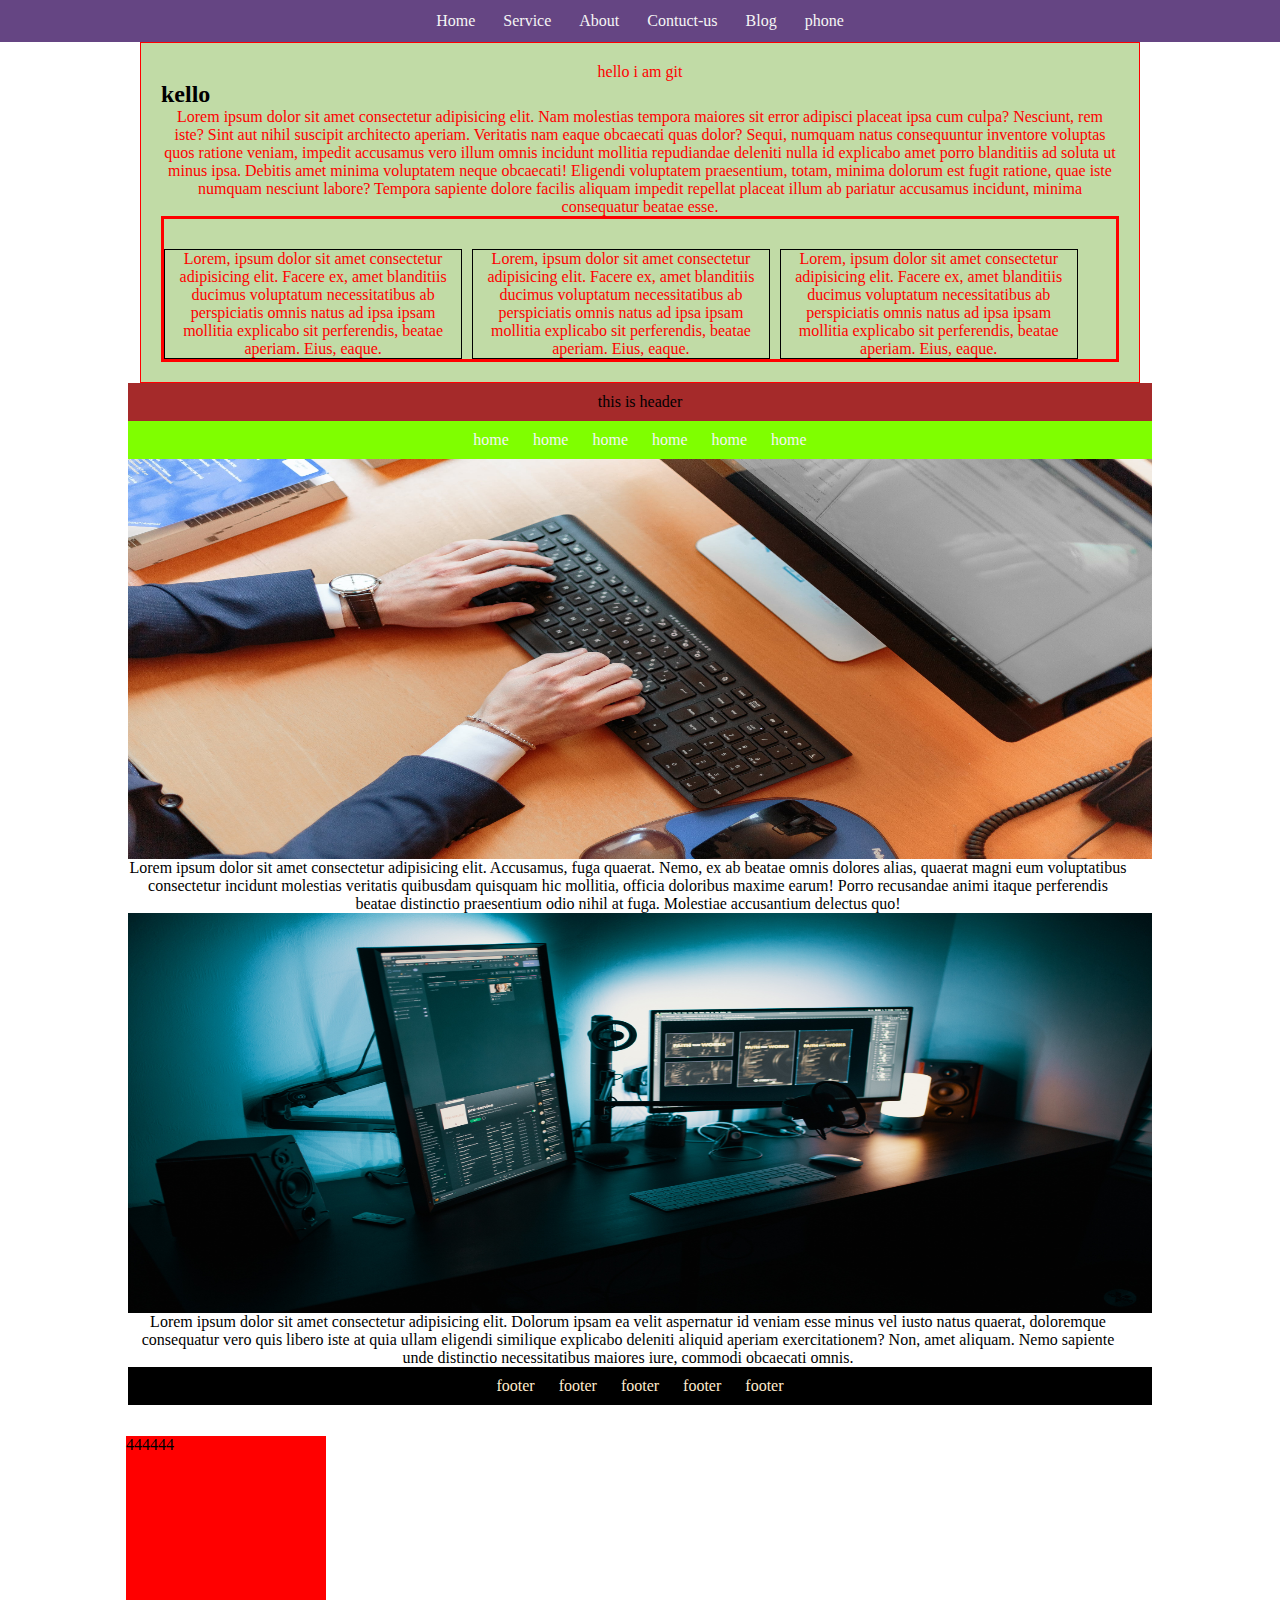
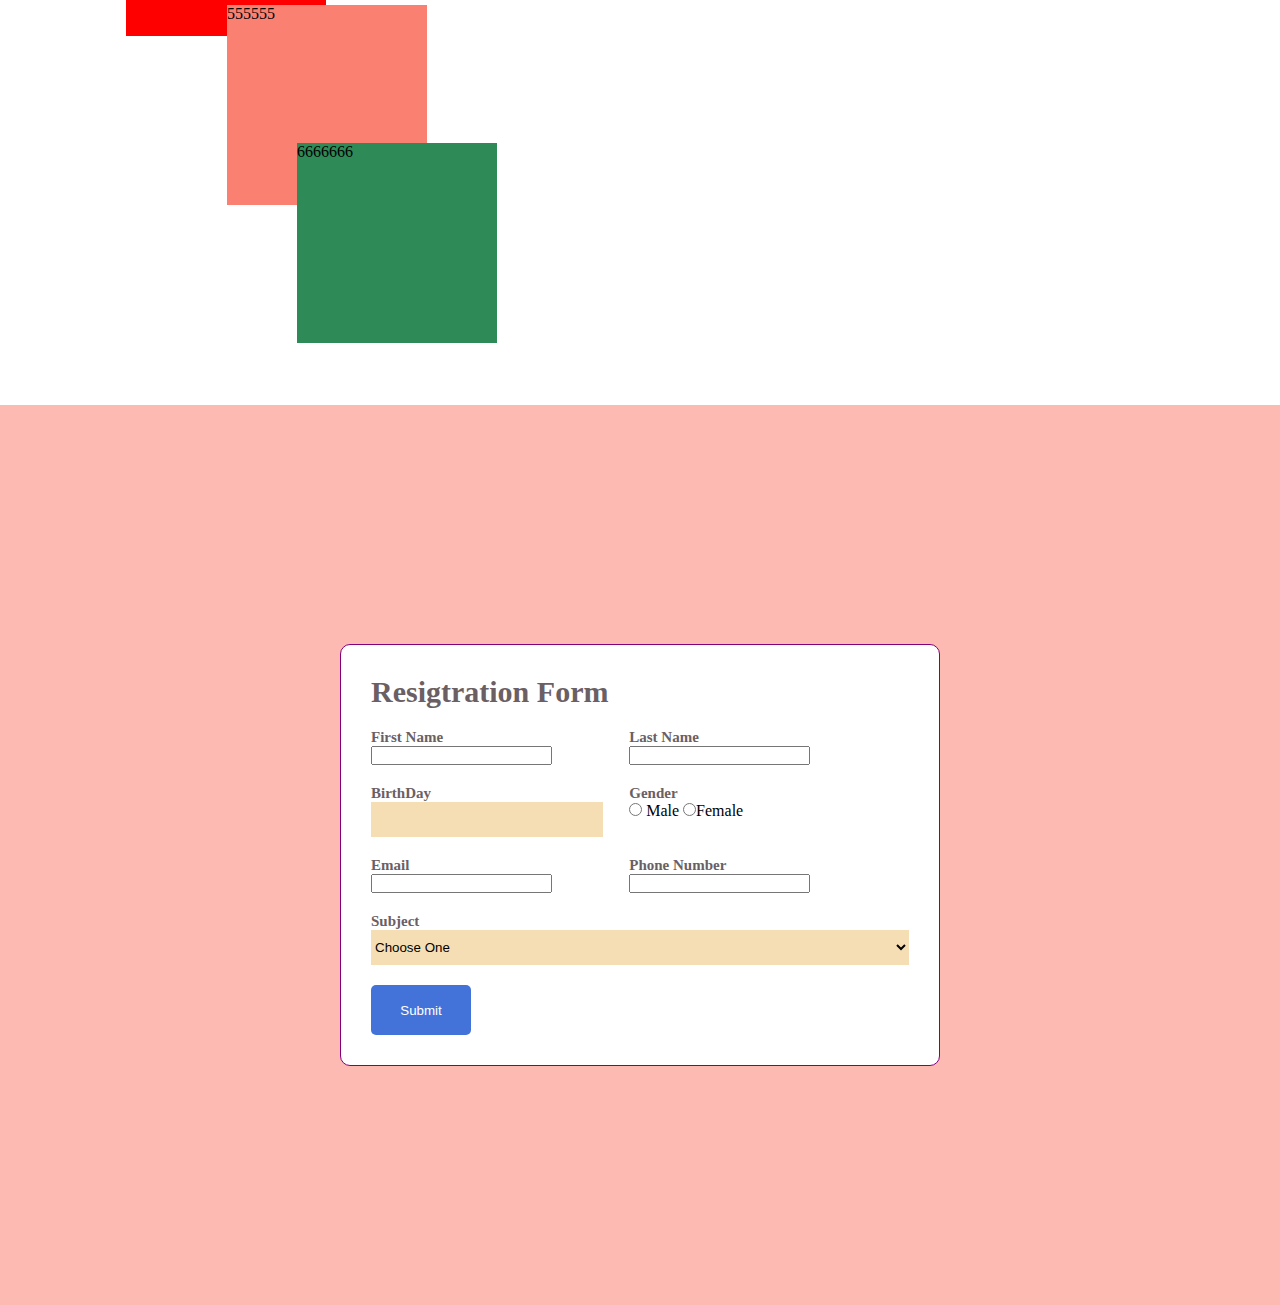
<file: index.html>
<!DOCTYPE html>
<html lang="en">
<head>
    <meta charset="UTF-8">
    <meta http-equiv="X-UA-Compatible" content="IE=edge">
    <meta name="viewport" content="width=device-width, initial-scale=1.0">
    <title>Document</title>
    <link rel="stylesheet" href="style.css">
</head>
<body>
    <!-- manu section -->     
    <div class="manu">
        <ul>
            <li><a href="#">Home</a></li>
            <li><a href="#">Service</a></li>
            <li><a href="#">About</a></li>
            <li><a href="#">Contuct-us</a></li>
            <li><a href="#">Blog</a></li>
            <li><a href="#">phone</a></li>
        </ul>
    </div>
                
    <div class="div1">
            <p>hello i am git</p>
            <div class="hello"></div>
            <h2>kello</h2>
            <p>Lorem ipsum dolor sit amet consectetur adipisicing elit. Nam molestias tempora maiores sit error adipisci placeat ipsa cum culpa? Nesciunt, rem iste? Sint aut nihil suscipit architecto aperiam. Veritatis nam eaque obcaecati quas dolor? Sequi, numquam natus consequuntur inventore voluptas quos ratione veniam, impedit accusamus vero illum omnis incidunt mollitia repudiandae deleniti nulla id explicabo amet porro blanditiis ad soluta ut minus ipsa. Debitis amet minima voluptatem neque obcaecati! Eligendi voluptatem praesentium, totam, minima dolorum est fugit ratione, quae iste numquam nesciunt labore? Tempora sapiente dolore facilis aliquam impedit repellat placeat illum ab pariatur accusamus incidunt, minima consequatur beatae esse.

            </p>
       <div class="colums">
            <div class="div3">
                <p>Lorem, ipsum dolor sit amet consectetur adipisicing elit. Facere ex, amet blanditiis ducimus voluptatum necessitatibus ab perspiciatis omnis natus ad ipsa ipsam mollitia explicabo sit perferendis, beatae aperiam. Eius, eaque.</p>
            </div>
            <div class="div3">
                <p>Lorem, ipsum dolor sit amet consectetur adipisicing elit. Facere ex, amet blanditiis ducimus voluptatum necessitatibus ab perspiciatis omnis natus ad ipsa ipsam mollitia explicabo sit perferendis, beatae aperiam. Eius, eaque.</p>
            </div>
            <div class="div3">
                <p>Lorem, ipsum dolor sit amet consectetur adipisicing elit. Facere ex, amet blanditiis ducimus voluptatum necessitatibus ab perspiciatis omnis natus ad ipsa ipsam mollitia explicabo sit perferendis, beatae aperiam. Eius, eaque.</p>
            </div>
       </div>
    </div>
    
   

    <div class="main2nd">
        <div class="header">
            this is header
        </div>
            <div class="header-manu">
                <ul>
                    <li><a href="#"> home</a></li>
                    <li><a href="#"> home</a></li>
                    <li><a href="#"> home</a></li>
                    <li><a href="#"> home</a></li>
                    <li><a href="#"> home</a></li>
                    <li><a href="#"> home</a></li>
                </ul>
            </div>

            <div class="img-sectiom">
                <a href="#"><img src="img/computer.jpeg" alt=""> </a>
            </div>

            <div class="content">
                <p>
                    Lorem ipsum dolor sit amet consectetur adipisicing elit. Accusamus, fuga quaerat. Nemo, ex ab beatae omnis dolores alias, quaerat magni eum voluptatibus consectetur incidunt molestias veritatis quibusdam quisquam hic mollitia, officia doloribus maxime earum! Porro recusandae animi itaque perferendis beatae distinctio praesentium odio nihil at fuga. Molestiae accusantium delectus quo!
                </p>
            </div>
            <div class="img2">
                <a href="#"><img src="img/programing.jpg" alt=""></a>
            </div>

            <div class="content">
                <p>
                    Lorem ipsum dolor sit amet consectetur adipisicing elit. Dolorum ipsam ea velit aspernatur id veniam esse minus vel iusto natus quaerat, doloremque consequatur vero quis libero iste at quia ullam eligendi similique explicabo deleniti aliquid aperiam exercitationem? Non, amet aliquam. Nemo sapiente unde distinctio necessitatibus maiores iure, commodi obcaecati omnis.
                </p>
            </div>
               
            <div class="footer-manu">
                <ul>
                    <li><a href="#">footer</a></li>
                    <li><a href="#">footer</a></li>
                    <li><a href="#">footer</a></li>
                    <li><a href="#">footer</a></li>
                    <li><a href="#">footer</a></li>
                </ul>
            </div>
    </div>

   <div class="parenDiv">
            <div class="div4">444444</div>
            <div class="div5">555555</div>
            <div class="div6">6666666</div>
   </div>

            <!-- form section -->
           
<div class="forom">
    <form class="contact-form" > 
        <h3>Resigtration Form</h3>
        <div class="input-group-wraper">
            <div class="input-group">
                <label for="fname">First Name</label>
                <input type="text" id="fname">
            </div>
            <div class="input-group">
                <label for="lname">Last Name</label>
                <input type="text" id="lname">  
            </div>
        </div>
        <div class="input-group-wraper">
            <div class="input-group">
                <label for="bdate">BirthDay</label>
                <input type="tex" id="bdate">
            </div>
            <div class="input-group">
                <label for="gender" >Gender</label>
                <input type="radio" id="gender" name="gender" value="male"> Male
                <input type="radio" id="gender" name="gender" value="female">Female
            </div> 
        </div>
        <div class="input-group-wraper">
            <div class="input-group">
                <label for="email"> Email</label>
                <input type="email" id="email">
            </div>

            <div class="input-group">
                <label for="number">Phone Number</label>
                <input type="text" id="number">
            </div>
        </div>
        <div class="subject-wrapper">
            <label for="subject">Subject</label>
            <select name="subject" id="subject">
                <option value="" disabled selected>Choose One</option>
                <option value="bangla">Bangla</option>
                <option value="english">English</option>
                <option value="math">Math</option>
            </select>
        </div>

        <button class="btn"> Submit</button>
    </form>

</div>            

                    <!-- salim rana -->


</body>
</html>
</file>
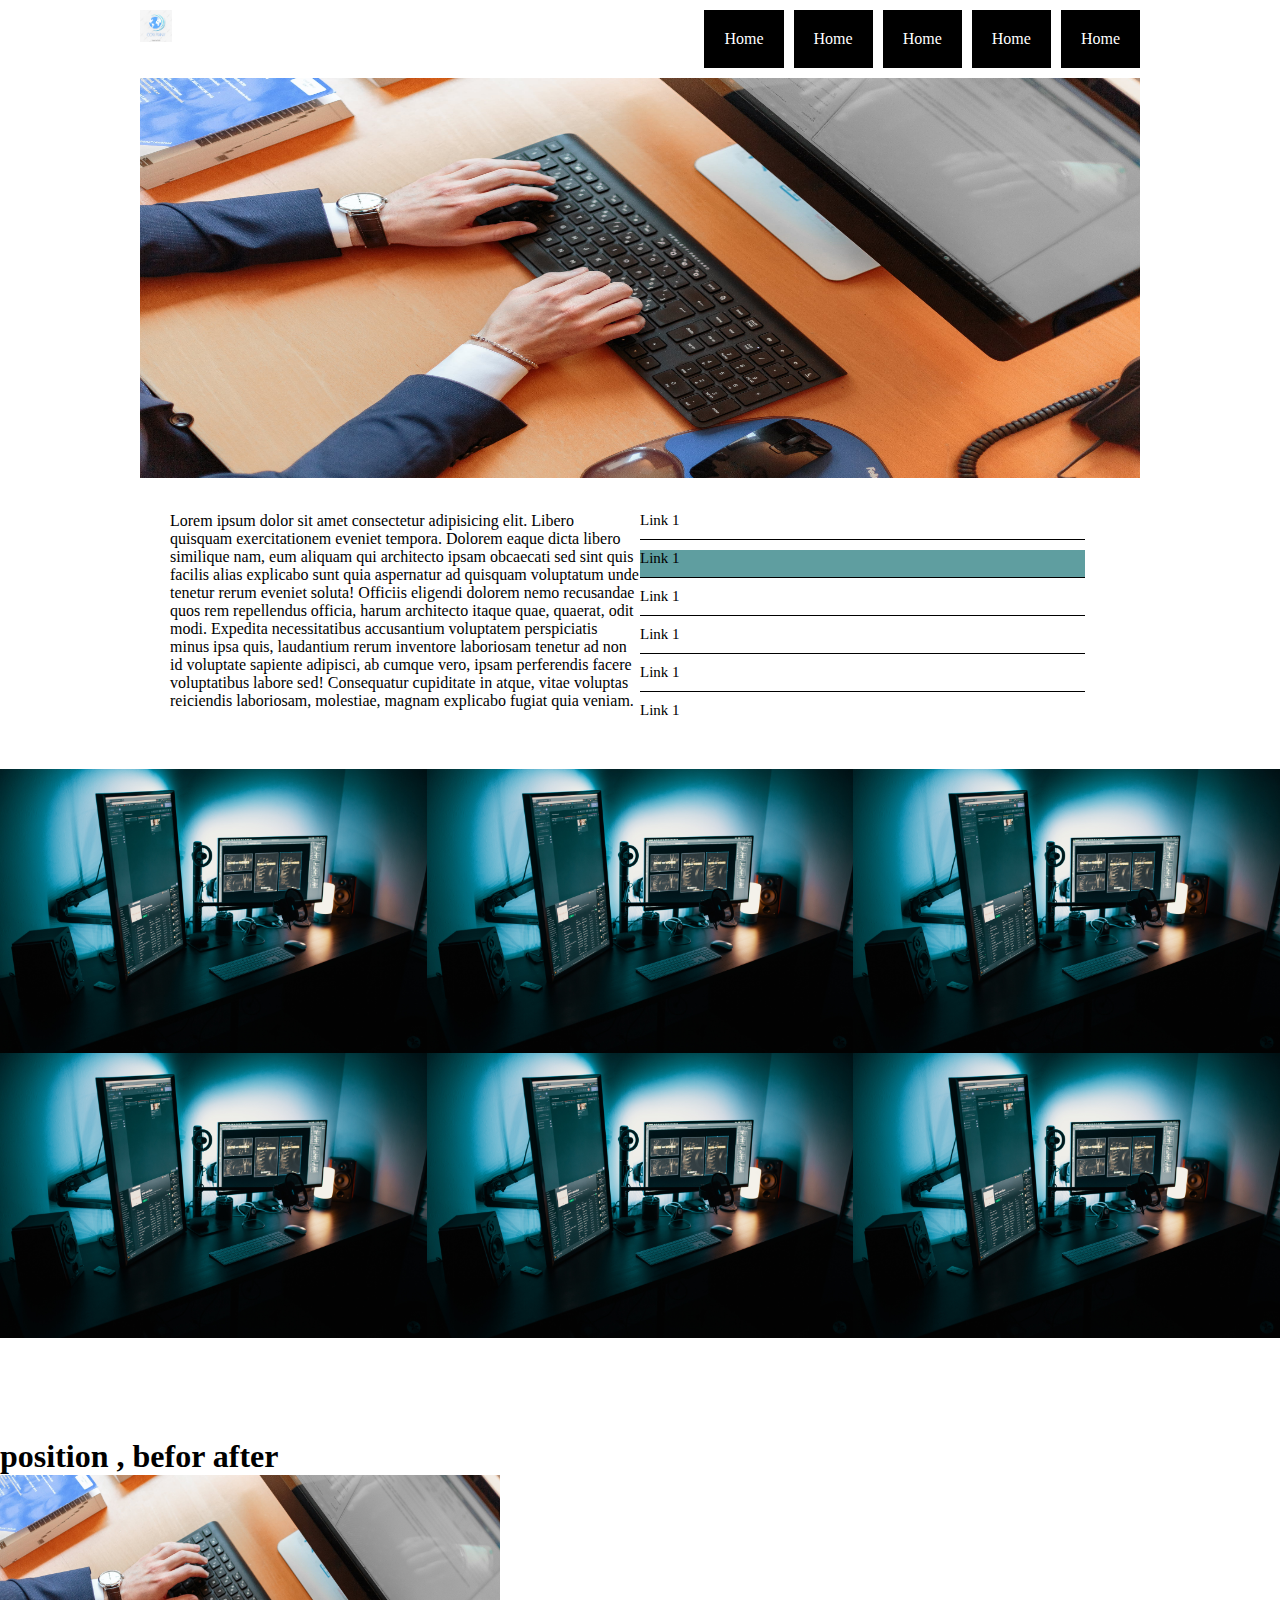
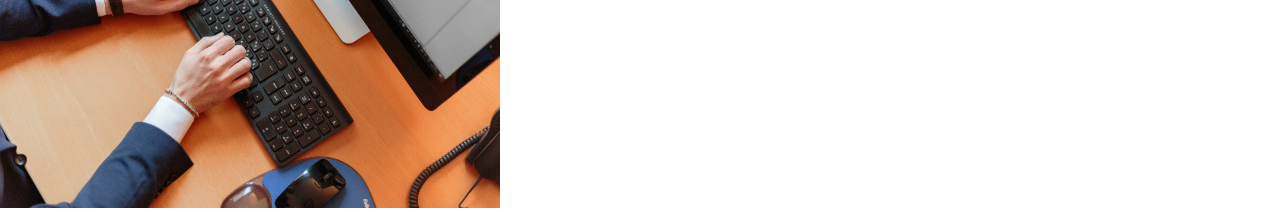
<file: salim.rana/primary-ptactic/index.html>
<!DOCTYPE html>
<html lang="en">
<head>
    <meta charset="UTF-8">
    <meta http-equiv="X-UA-Compatible" content="IE=edge">
    <meta name="viewport" content="width=device-width, initial-scale=1.0">
    <title>Document</title>
    <link rel="stylesheet" href="style.css">
</head>
<body>
    <header>
        <div class="header">
            <div class="header-area">
                <div class="container fix">
                    <div class="logo">
                        <a href="index.html"><img src="salim-img/logo.jpg" alt=""></a>
                    </div>
                        <div class="manu">
                            <ul>
                                <li><a href="">Home</a></li>
                                <li><a href="">Home</a></li>
                                <li><a href="">Home</a></li>
                                <li><a href="">Home</a></li>
                                <li><a href="">Home</a></li>
                            </ul>
                        </div>
                </div>
            </div>
        </div>
    </header>
   

    <div class="slider-area">
        <div class="container">
            <img src="salim-img/computer.jpeg" alt="">
        </div>
    </div>

    <div class="container ffix text-ariea">
        <div class="text">
            <p>Lorem ipsum dolor sit amet consectetur adipisicing elit. Libero quisquam exercitationem eveniet tempora. Dolorem eaque dicta libero similique nam, eum aliquam qui architecto ipsam obcaecati sed sint quis facilis alias explicabo sunt quia aspernatur ad quisquam voluptatum unde tenetur rerum eveniet soluta! Officiis eligendi dolorem nemo recusandae quos rem repellendus officia, harum architecto itaque quae, quaerat, odit modi. Expedita necessitatibus accusantium voluptatem perspiciatis minus ipsa quis, laudantium rerum inventore laboriosam tenetur ad non id voluptate sapiente adipisci, ab cumque vero, ipsam perferendis facere voluptatibus labore sed! Consequatur cupiditate in atque, vitae voluptas reiciendis laboriosam, molestiae, magnam explicabo fugiat quia veniam.</p>

            <div class="content-manu">
                <ul>
                    <li><a href="#"> Link 1</a></li>
                    <li><a href="#"> Link 1</a></li>
                    <li><a href="#"> Link 1</a></li>
                    <li><a href="#"> Link 1</a></li>
                    <li><a href="#"> Link 1</a></li>
                    <li><a href="#"> Link 1</a></li>
                </ul>
            </div>
        </div>
    </div>
    
    <section class="gallery ffix">
         <div class="img">
             <img src="salim-img/programing.jpg" alt="">
         </div>
         <div class="img">
            <img src="salim-img/programing.jpg" alt="">
        </div>
        <div class="img">
            <img src="salim-img/programing.jpg" alt="">
        </div>
        <div class="img">
            <img src="salim-img/programing.jpg" alt="">
        </div>
        <div class="img">
            <img src="salim-img/programing.jpg" alt="">
        </div>
        <div class="img">
            <img src="salim-img/programing.jpg" alt="">
        </div>
    </section>


            <!-- position absulit befor after -->
            <h1> position , befor after</h1>


    <div class="work">
        <div class="work-img">
            <a href="#"><img src="salim-img/computer.jpeg" alt=""></a>
        </div>
    </div>


</body>
</html>
</file>
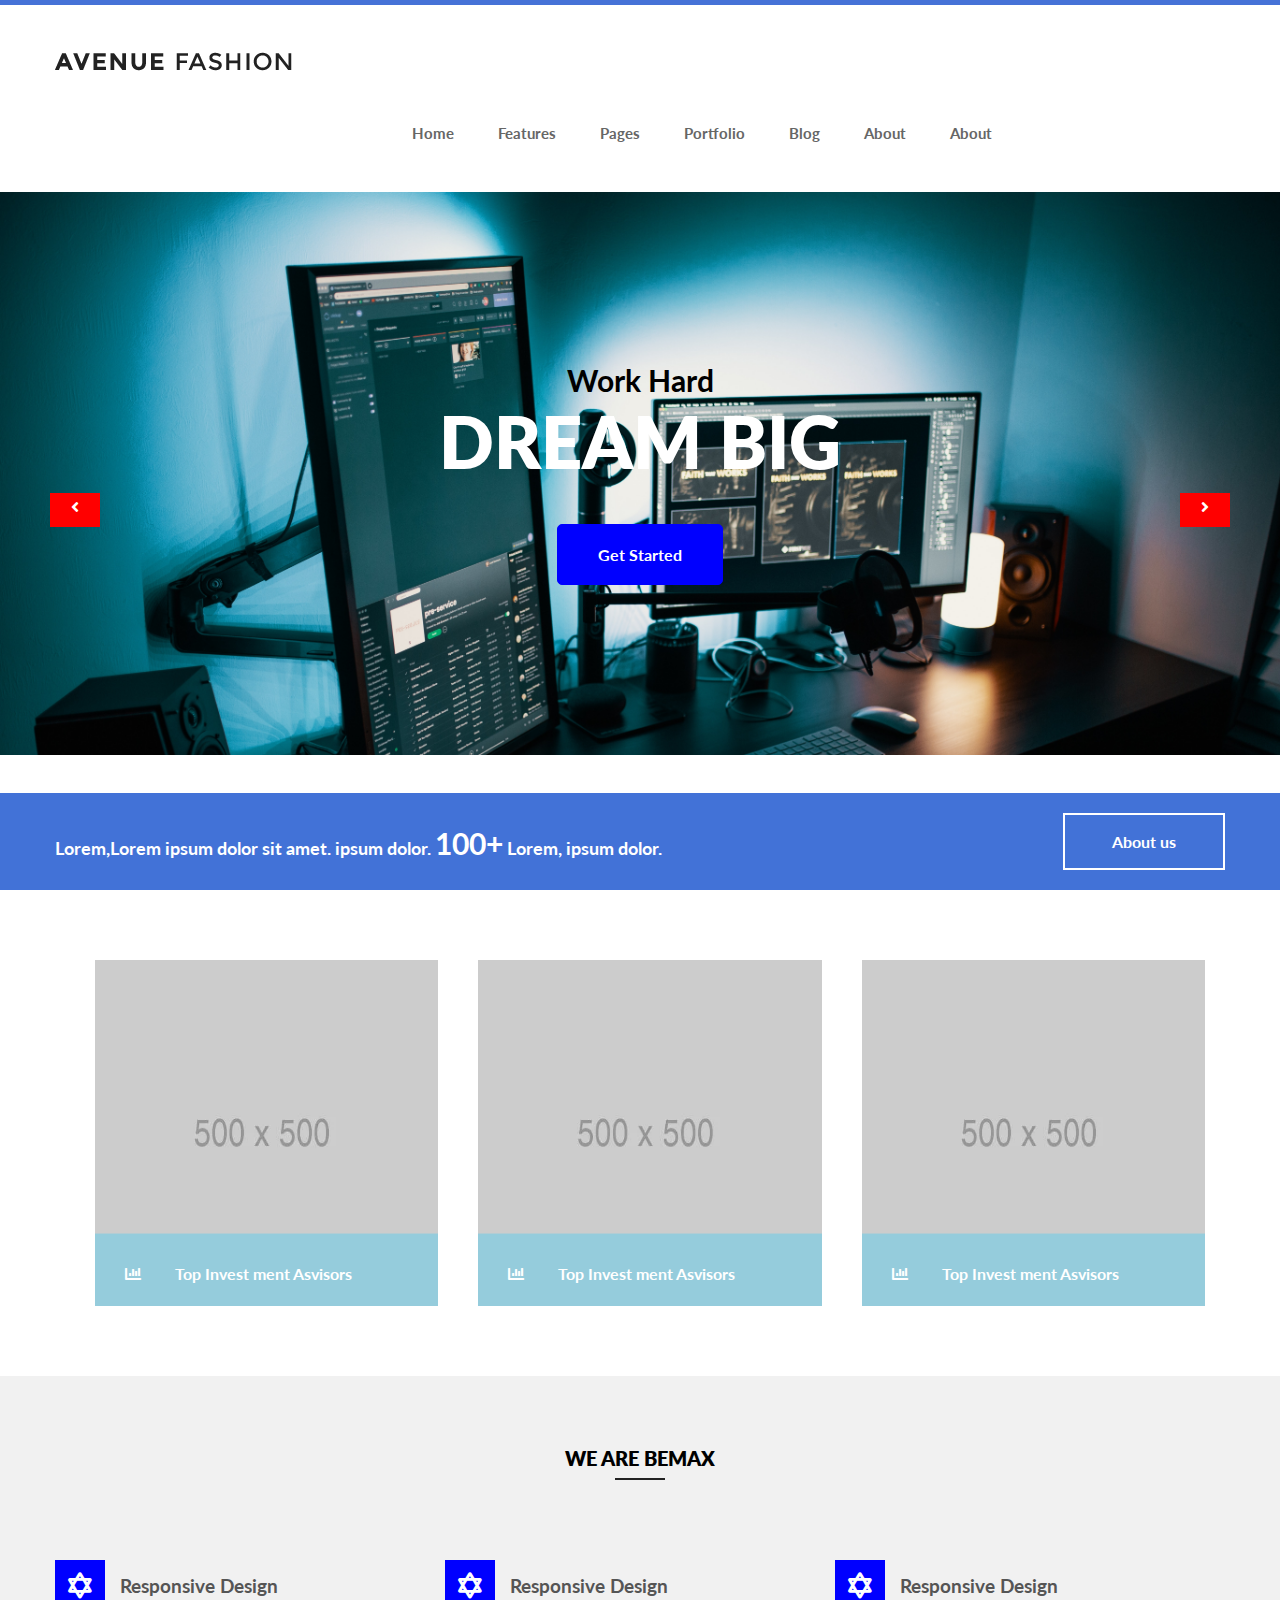
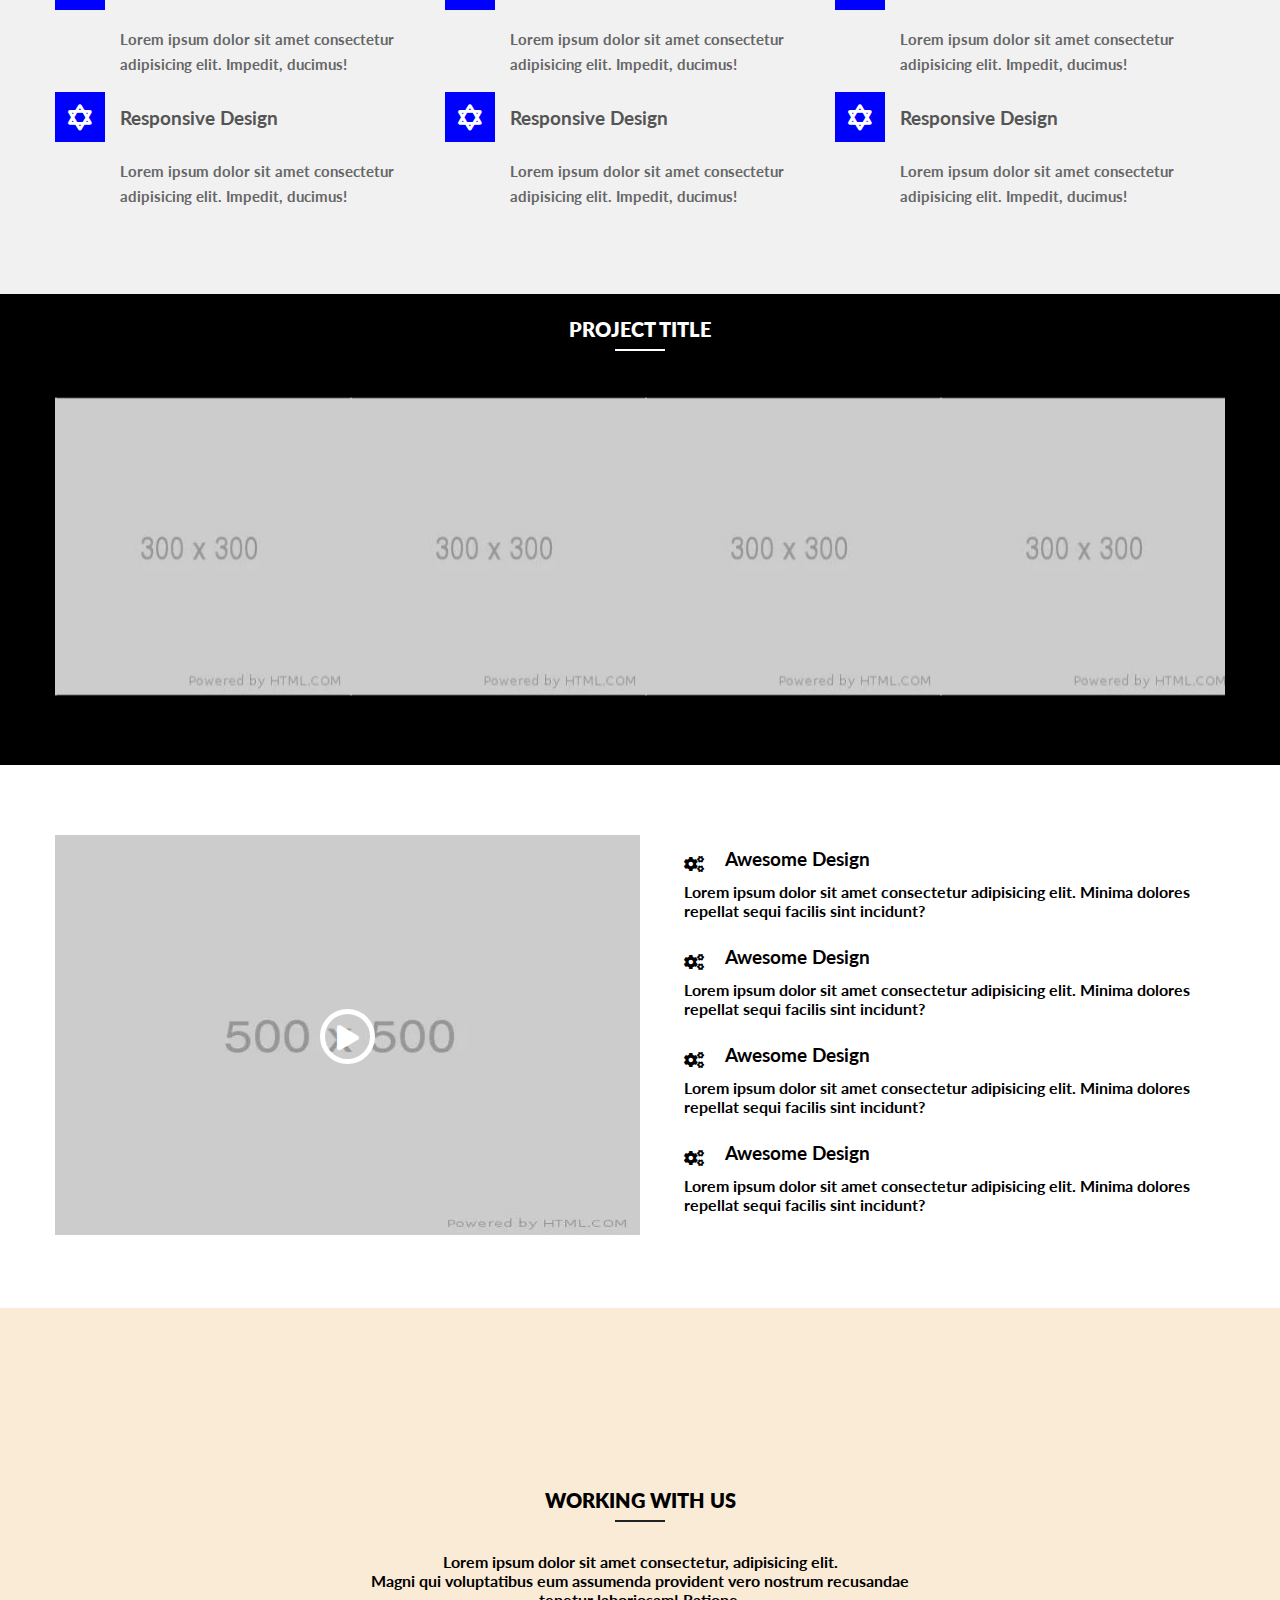
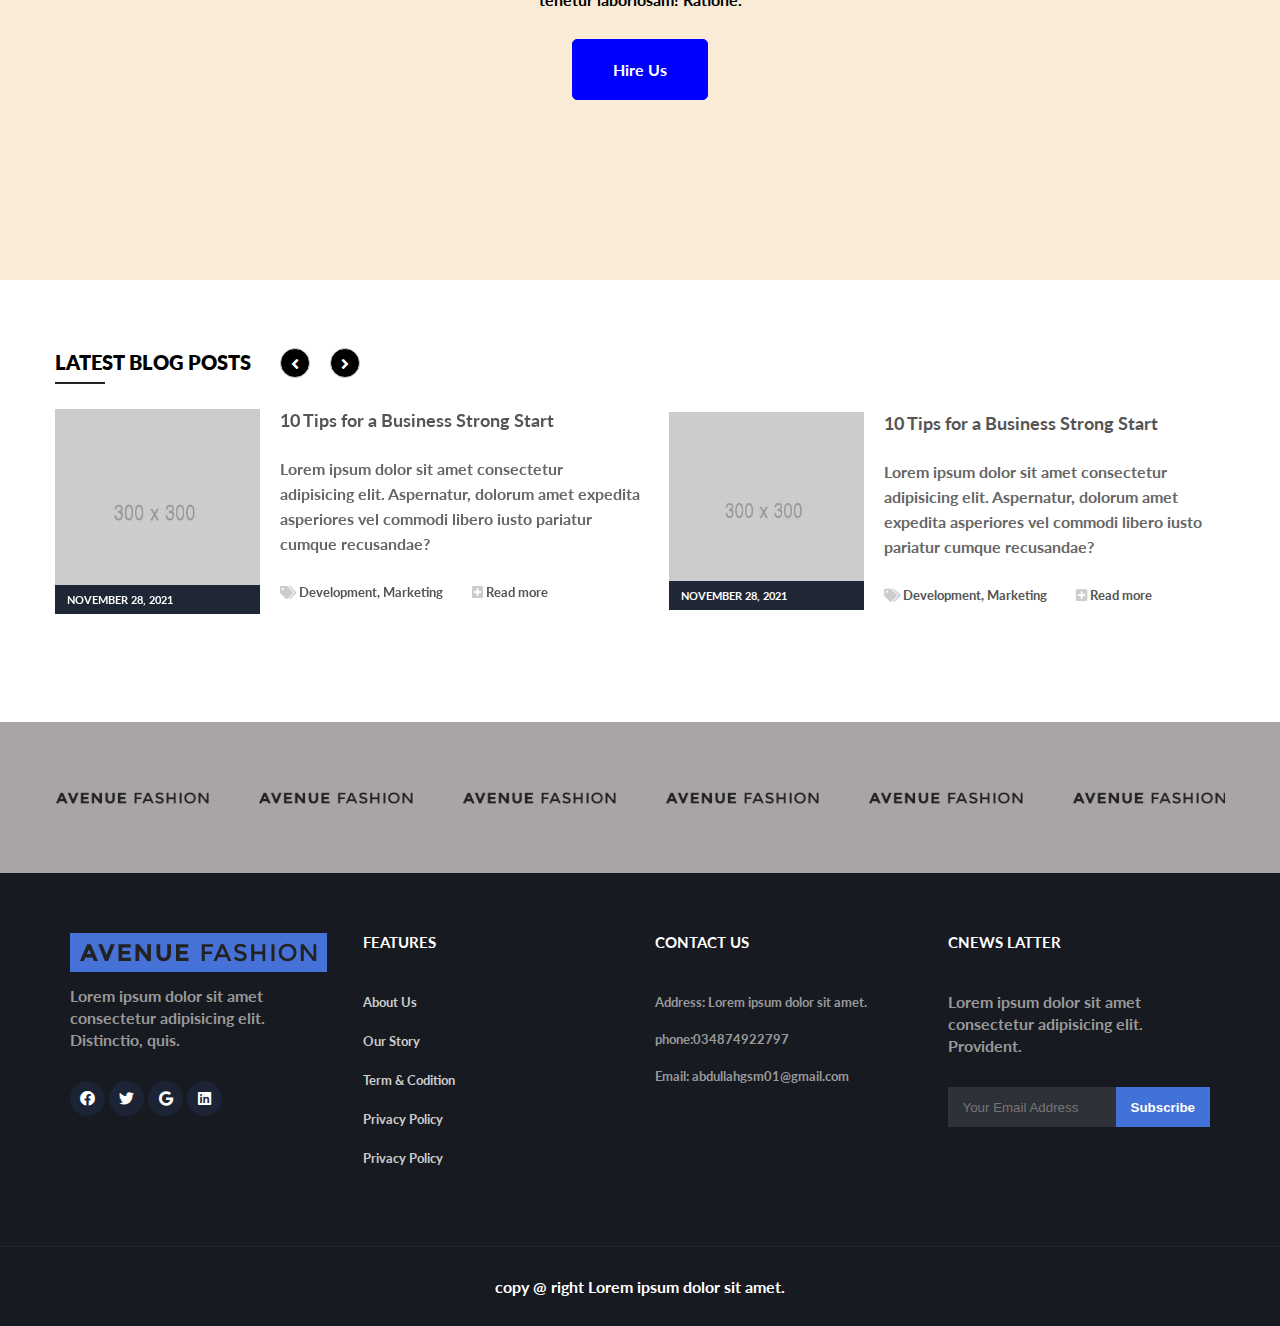
<file: salim.rana/project-1/index.html>
<!DOCTYPE html>
<html lang="en">
<head>
    <meta charset="UTF-8">
    <meta http-equiv="X-UA-Compatible" content="IE=edge">
    <meta name="viewport" content="width=device-width, initial-scale=1.0">
    <title>Document</title>
    <link rel="stylesheet" href="css/all.min.css">
    <link rel="stylesheet" href="css/fontawesome.min.css">
    <link rel="stylesheet" href="css/owl.carousel.min.css">
    <link rel="stylesheet" href="css/magnific-popup.css">
    <link rel="stylesheet" href="css/style.css">
</head>
<body>
    <!-- manu start -->
    <header clear overflow>
        <div class="header-area">
            <div class="container">
                <div class="logo">
                    <a href="index.html"><img src="img/1-Home.png" alt=""></a>
                    <div class="main-manu">
                        <ul>
                            <li><a href="">Home</a>
                                <ul class="submenu">
                                    <li><a href="#">About Us</a></li>
                                    <li><a href="#">Services</a></li>
                                    <li><a href="#">Shop</a>
                                        <ul class="submenu">
                                            <li><a href="#">2nd submanu</a></li>
                                            <li><a href="#">Services</a></li>
                                    /        <li><a href="#">Shop</a></li>
                                            <li><a href="#">404 Pages</a></li>
                                            <li><a href="#">Coming Soon</a></li>
                                        </ul>
                                    </li>
                                    <li><a href="#">404 Pages</a></li>
                                    <li><a href="#">Coming Soon</a></li>
                                </ul>
                            </li>
                            <li><a href="">Features</a>
                                <ul class="submenu">
                                    <li><a href="#">About Us</a></li>
                                    <li><a href="#">Services</a></li>
                                    <li><a href="#">Shop</a></li>
                                    <li><a href="#">404 Pages</a></li>
                                    <li><a href="#">Coming Soon</a></li>
                                </ul>
                            </li>
                            <li><a href="">Pages</a>
                                <ul class="submenu">
                                    <li><a href="#">About Us</a></li>
                                    <li><a href="#">Services</a></li>
                                    <li><a href="#">Shop</a></li>
                                    <li><a href="#">404 Pages</a></li>
                                    <li><a href="#">Coming Soon</a></li>
                                </ul>
                            </li>
                            <li><a href="">Portfolio</a>
                                <ul class="submenu">
                                    <li><a href="#">About Us</a></li>
                                    <li><a href="#">Services</a></li>
                                    <li><a href="#">Shop</a></li>
                                    <li><a href="#">404 Pages</a></li>
                                    <li><a href="#">Coming Soon</a></li>
                                </ul>
                            </li>
                            <li><a href="">Blog</a>
                                <ul class="submenu">
                                    <li><a href="#">About Us</a></li>
                                    <li><a href="#">Services</a></li>
                                    <li><a href="#">Shop</a></li>
                                    <li><a href="#">404 Pages</a></li>
                                    <li><a href="#">Coming Soon</a></li>
                                </ul>
                            </li>
                            <li><a href="">About</a>
                                <ul class="submenu">
                                    <li><a href="#">About Us</a></li>
                                    <li><a href="#">Services</a></li>
                                    <li><a href="#">Shop</a></li>
                                    <li><a href="#">404 Pages</a></li>
                                    <li><a href="#">Coming Soon</a></li>
                                </ul>
                            </li>
                            <li><a href="">About</a>
                                <ul class="submenu">
                                    <li><a href="#">About Us</a></li>
                                    <li><a href="#">Services</a></li>
                                    <li><a href="#">Shop</a></li>
                                    <li><a href="#">404 Pages</a></li>
                                    <li><a href="#">Coming Soon</a></li>
                                </ul>
                            </li>
                        </ul>
                    </div>
                </div>
            </div>
        </div>
    </header>

<!-- header manu end -->
<!-- slider start  -->

<div class="slider-area clear">
    <div class="slider-active owl-carousel">
            <div class="single-slide" style = "background-image: url(img/programing.jpg);">
                <h4>Work Hard</h4>
                <h2>Dream Big</h2>
                <a href="#">Get Started</a>
            </div>
            <div class="single-slide" style = "background-image: url(img/programing.jpg);">
                <h4>Work Hard</h4>
                <h2>Dream Big</h2>
                <a href="#">Get Started</a>
            </div>
            <div class="single-slide" style = "background-image: url(img/programing.jpg);">
                <h4>Work Hard</h4>
                <h2>Dream Big</h2>
                <a href="#">Get Started</a>
            </div>
            <div class="single-slide" style = "background-image: url(img/programing.jpg);">
                <h4>Work Hard</h4>
                <h2>Dream Big</h2>
                <a href="#">Get Started</a>
            </div>
            <div class="single-slide" style = "background-image: url(img/programing.jpg);">
                <h4>Work Hard</h4>
                <h2>Dream Big</h2>
                <a href="#">Get Started</a>
            </div>
    </div>
</div>
        <!-- slider end -->

            <!-- call to action area  start-->
    <div class="cta-area clear overflow">
        <div class="container clear overflow">
            <div class="col-8">
                <div class="cta-text">
                    <p>
                        Lorem,Lorem ipsum dolor sit amet. ipsum dolor. <span>100+</span> Lorem, ipsum dolor.
                    </p>
                </div>
            </div>
            <div class="col-4">
               <div class="cta-btn">
                <a href="">About us</a>
               </div>
            </div>
        </div>
    </div>
<!-- call to action area  end-->

    <!-- features-area start     -->

<div class="features-area">
<div class="container clear">
    <div class="row center">
        <div class="col-4">
            <div class="single-features clear">
                <div class="features-img">
                   <img src="img/features-500x500.jpg" alt=""> 
                </div>
                <div class="features-content">
                        <div class="features-icon">
                                <i class="fas fa-chart-bar"></i>
                                <h3>Top Invest ment Asvisors</h3>
                                
                                <p>
                                elit. Tempora optio soluta odit Lorem ipsum dolor sit amet consectetur adipisicing elit. Laboriosam, ullam?` at, a commodi! Veniam sed facere ipsam voluptatem?
                                </p>
                                <i class="fas fa-plus-square"></i> 
                                <a href="#"> Ried more</a>
                        </div>
                </div>
            </div>
        </div>
    </div>

        <div class="row center">
            <div class="col-4">
                <div class="single-features clear">
                    <div class="features-img">
                       <img src="img/features-500x500.jpg" alt=""> 
                    </div>
                    <div class="features-content">
                            <div class="features-icon">
                                    <i class="fas fa-chart-bar"></i>
                                    <h3>Top Invest ment Asvisors</h3>
                                    
                                    <p>
                                    elit. Tempora optio soluta odit Lorem ipsum dolor sit amet consectetur adipisicing elit. Laboriosam, ullam?` at, a commodi! Veniam sed facere ipsam voluptatem?
                                    </p>
                                    <i class="fas fa-plus-square"></i> 
                                    <a href="#"> Ried more</a>
                            </div>
                    </div>
                </div>
            </div>
        </div>
    
        <div class="row center">
            <div class="col-4">
                <div class="single-features clear">
                    <div class="features-img">
                       <img src="img/features-500x500.jpg" alt=""> 
                    </div>
                    <div class="features-content">
                            <div class="features-icon">
                                    <i class="fas fa-chart-bar"></i>
                                    <h3>Top Invest ment Asvisors</h3>
                                    
                                    <p>
                                    elit. Tempora optio soluta odit Lorem ipsum dolor sit amet consectetur adipisicing elit. Laboriosam, ullam?` at, a commodi! Veniam sed facere ipsam voluptatem?
                                    </p>
                                    <i class="fas fa-plus-square"></i> 
                                    <a href="#"> Ried more</a>
                            </div>
                    </div>
                </div>
            </div>
        </div>

    
</div>
</div>

<!-- features-area-end -->

<!-- servicces area start -->

<div class="services-area clear">
    <div class="container">
        <div class="row">
            <div class="col-12">
                <div class="section-title">
                    <h2>We are Bemax</h2>
                </div>
            </div>
        </div>

        <div class="row">
                <div class="col-4">
                    <div class="single-service">
                        <div class="service-icon">
                            <i class="fas fa-star-of-david"></i>
                        </div>
                        <div class="service-content">
                            <h3>Responsive Design</h3>
                            <p>Lorem ipsum dolor sit amet consectetur adipisicing elit. Impedit, ducimus!</p>
                        </div>
                    </div>
                </div>

                <div class="col-4">
                    <div class="single-service">
                        <div class="service-icon">
                            <i class="fas fa-star-of-david"></i>
                        </div>
                        <div class="service-content">
                            <h3>Responsive Design</h3>
                            <p>Lorem ipsum dolor sit amet consectetur adipisicing elit. Impedit, ducimus!</p>
                        </div>
                    </div>
                </div>

                <div class="col-4">
                    <div class="single-service">
                        <div class="service-icon">
                            <i class="fas fa-star-of-david"></i>
                        </div>
                        <div class="service-content">
                            <h3>Responsive Design</h3>
                            <p>Lorem ipsum dolor sit amet consectetur adipisicing elit. Impedit, ducimus!</p>
                        </div>
                    </div>
                </div>

                <div class="col-4">
                    <div class="single-service">
                        <div class="service-icon">
                            <i class="fas fa-star-of-david"></i>
                        </div>
                        <div class="service-content">
                            <h3>Responsive Design</h3>
                            <p>Lorem ipsum dolor sit amet consectetur adipisicing elit. Impedit, ducimus!</p>
                        </div>
                    </div>
                </div>

                <div class="col-4">
                    <div class="single-service">
                        <div class="service-icon">
                            <i class="fas fa-star-of-david"></i>
                        </div>
                        <div class="service-content">
                            <h3>Responsive Design</h3>
                            <p>Lorem ipsum dolor sit amet consectetur adipisicing elit. Impedit, ducimus!</p>
                        </div>
                    </div>
                </div>

                <div class="col-4">
                    <div class="single-service">
                        <div class="service-icon">
                            <i class="fas fa-star-of-david"></i>
                        </div>
                        <div class="service-content">
                            <h3>Responsive Design</h3>
                            <p>Lorem ipsum dolor sit amet consectetur adipisicing elit. Impedit, ducimus!</p>
                        </div>
                    </div>
                </div>
        </div>
    </div>
</div>
        <!-- servicces area End -->

        <!-- Project area Start -->
<div class="project-area clear">
            <div class="row">
                <div class="col-12">
                    <div class="section-title project-title ">
                        <h2> project Title </h2>
                    </div>
                </div>
            </div>
    <div class="container clear">
        
            <div class="project-active owl-carousel clear">
                    <div class="project-wrapper">
                        <div class="project-img">
                            <img src="img/300x300.webp" alt="">
                        </div>
                        <div class="project-content">
                            <h4><a href="">Business Growth solution</a></h4>
                            <span>Finance, Marketing</span>
                        </div>
                    </div>

                    <div class="project-wrapper ">
                        <div class="project-img">
                            <img src="img/300x300.webp" alt="">
                        </div>
                        <div class="project-content">
                            <h4><a href="">Business Growth solution</a></h4>
                            <span>Finance, Marketing</span>
                        </div>
                    </div>

                    <div class="project-wrapper ">
                        <div class="project-img">
                            <img src="img/300x300.webp" alt="">
                        </div>
                        <div class="project-content">
                            <h4><a href="">Business Growth solution</a></h4>
                            <span>Finance, Marketing</span>
                        </div>
                    </div>

                    <div class="project-wrapper">
                        <div class="project-img">
                            <img src="img/300x300.webp" alt="">
                        </div>
                        <div class="project-content">
                            <h4><a href="">Business Growth solution</a></h4>
                            <span>Finance, Marketing</span>
                        </div>
                    </div>

            </div>
    
    </div>
</div>

<div class="video-area pt pb clear">
    <div class="container">
        <div class="row">
            <div class="col-6">
                <div class="video">
                        <img src="img/features-500x500.jpg" alt="">
                        <!-- <iframe width="640" height="360" src="https://www.youtube.com/embed/67TYo_YS_jo" title="YouTube video player" frameborder="0" allow="accelerometer; autoplay; clipboard-write; encrypted-media; gyroscope; picture-in-picture" allowfullscreen></iframe> -->

                        <a class="video-popup" href="
                        img/features-500x500.jpg
                        "><i class="fas fa-play"></i></a>
                </div>
            </div>
            <div class="col-6">
                <div class="choose-area">
                    <div class="choose-title-area">
                        <i class="fas fa-cogs"></i>
                        <h3>Awesome Design</h3>
                    </div>
                    <p>Lorem ipsum dolor sit amet consectetur adipisicing elit. Minima dolores repellat sequi facilis sint incidunt?</p>
                </div>  
                
                <div class="choose-area">
                    <div class="choose-title-area">
                        <i class="fas fa-cogs"></i>
                        <h3>Awesome Design</h3>
                    </div>
                    <p>Lorem ipsum dolor sit amet consectetur adipisicing elit. Minima dolores repellat sequi facilis sint incidunt?</p>
                </div>
                <div class="choose-area">
                    <div class="choose-title-area">
                        <i class="fas fa-cogs"></i>
                        <h3>Awesome Design</h3>
                    </div>
                    <p>Lorem ipsum dolor sit amet consectetur adipisicing elit. Minima dolores repellat sequi facilis sint incidunt?</p>
                </div>
                <div class="choose-area">
                    <div class="choose-title-area">
                        <i class="fas fa-cogs"></i>
                        <h3>Awesome Design</h3>
                    </div>
                    <p>Lorem ipsum dolor sit amet consectetur adipisicing elit. Minima dolores repellat sequi facilis sint incidunt?</p>
                </div>

            </div>
            
        </div>
    </div>
</div>

<!-- working area start -->

<div class="working-area clear">
    <div class="container">
        <div class="working-text">
            <div class="section-title">
                <h2>working with us</h2><br>
                <p>Lorem ipsum dolor sit amet consectetur, adipisicing elit. <br> Magni qui voluptatibus eum assumenda provident vero nostrum recusandae <br>tenetur laboriosam! Ratione.</p>
                <a href="">Hire Us</a>
            </div>
        </div>
    </div>
</div>

                <!--blog post-area start -->

<div class="blog-area pt pb clear">
    <div class="container">
        <div class="row">
            <div class="col-6 clear">
                <div class="section-title border-left">
                    <h2>Latest Blog Posts</h2>
                </div>
              <div class="blog-activ owl-carousel">
                    <div class="blog-wrapper">
                        <div class="blog-img">
                                <a href=""><img src="img/300x300.webp" alt=""></a>
                                <span class="blog-date">November 28, 2021</span>
                        </div>
                        <div class="blog-content">
                            <h3>10 Tips for a Business Strong Start</h3>
                            <p>Lorem ipsum dolor sit amet consectetur adipisicing elit. Aspernatur, dolorum amet expedita asperiores vel commodi libero iusto pariatur cumque recusandae?</p>
                            <div class="blog-meta">
                            <span>
                            <a href="#"><i class="fas fa-tags"></i> Development, Marketing</a>
                            </span>
                            <span>
                            <a href="#"><i class="fas fa-plus-square"></i> Read more</a>
                            </span>
                        </div>
                        </div>
                    </div>

                 <div class="blog-wrapper">
                    <div class="blog-img">
                            <a href=""><img src="img/300x300.webp" alt=""></a>
                            <span class="blog-date">November 28, 2021</span>
                    </div>
                    <div class="blog-content">
                        <h3>10 Tips for a Business Strong Start</h3>
                        <p>Lorem ipsum dolor sit amet consectetur adipisicing elit. Aspernatur, dolorum amet expedita asperiores vel commodi libero iusto pariatur cumque recusandae?</p>
                        <div class="blog-meta">
                        <span>
                        <a href="#"><i class="fas fa-tags"></i> Development, Marketing</a>
                        </span>
                        <span>
                        <a href="#"><i class="fas fa-plus-square"></i> Read more</a>
                        </span>
                    </div>
                    </div>
                 </div>

                 <div class="blog-wrapper">
                        <div class="blog-img">
                                <a href=""><img src="img/300x300.webp" alt=""></a>
                                <span class="blog-date">November 28, 2021</span>
                        </div>
                        <div class="blog-content">
                            <h3>10 Tips for a Business Strong Start</h3>
                            <p>Lorem ipsum dolor sit amet consectetur adipisicing elit. Aspernatur, dolorum amet expedita asperiores vel commodi libero iusto pariatur cumque recusandae?</p>
                            <div class="blog-meta">
                            <span>
                            <a href="#"><i class="fas fa-tags"></i> Development, Marketing</a>
                            </span>
                            <span>
                            <a href="#"><i class="fas fa-plus-square"></i> Read more</a>
                            </span>
                        </div>
                        </div>
                 </div>
                
                </div>
            </div>
            <div class="col-6">
                <div class="blog-area-left">
                    <div class="blog-wrapper">
                        <div class="blog-img">
                                <a href=""><img src="img/300x300.webp" alt=""></a>
                                <span class="blog-date">November 28, 2021</span>
                        </div>
                        <div class="blog-content">
                            <h3>10 Tips for a Business Strong Start</h3>
                            <p>Lorem ipsum dolor sit amet consectetur adipisicing elit. Aspernatur, dolorum amet expedita asperiores vel commodi libero iusto pariatur cumque recusandae?</p>
                            <div class="blog-meta">
                            <span>
                            <a href="#"><i class="fas fa-tags"></i> Development, Marketing</a>
                            </span>
                            <span>
                            <a href="#"><i class="fas fa-plus-square"></i> Read more</a>
                            </span>
                        </div>
                        </div>
                     </div>
                </div>
            </div>
        </div>
    </div>
</div>

<div class="brand-area gray-bg clear pt pb-50">
    <div class="container">
        <div class="brand-actibe owl-carousel">
            <div class="singl-brand">
                <a href="#"><img src="img/1-Home.png" alt=""></a>
            </div>
            <div class="singl-brand">
                <a href="#"><img src="img/1-Home.png" alt=""></a>
            </div>
            <div class="singl-brand">
                <a href="#"><img src="img/1-Home.png" alt=""></a>
            </div>
            <div class="singl-brand">
                <a href="#"><img src="img/1-Home.png" alt=""></a>
            </div>
            <div class="singl-brand">
                <a href="#"><img src="img/1-Home.png" alt=""></a>
            </div>
            <div class="singl-brand">
                <a href="#"><img src="img/1-Home.png" alt=""></a>
            </div>
            <div class="singl-brand">
                <a href="#"><img src="img/1-Home.png" alt=""></a>
            </div>
            <div class="singl-brand">
                <a href="#"><img src="img/1-Home.png" alt=""></a>
            </div>
            <div class="singl-brand">
                <a href="#"><img src="img/1-Home.png" alt=""></a>
            </div>
            <div class="singl-brand">
                <a href="#"><img src="img/1-Home.png" alt=""></a>
            </div>
            <div class="singl-brand">
                <a href="#"><img src="img/1-Home.png" alt=""></a>
            </div>
        </div>
    </div>
</div>

<footer>
    <div class="footer-area">
        <div class="container">
            <div class="row">
                <div class="col-3">
                    <div class="footer-widget">
                        <img src="img/1-Home.png" alt="">
                        <p>Lorem ipsum dolor sit amet consectetur adipisicing elit. Distinctio, quis.</p>
                        <div class="footer-social">
                            <a href="#"><i class="fab fa-facebook"></i></a>
                            <a href="#"><i class="fab fa-twitter"></i></a>
                            <a href="#"><i class="fab fa-google"></i></a>
                            <a href="#"><i class="fab fa-linkedin"></i></a>
                        </div>
                    </div>
                </div>
                <div class="col-3">
                    <div class="footer-widget">
                        <h3>Features</h3>
                        <ul class="footer-link">
                            <li><a href="">About Us</a></li>
                            <li><a href="">Our Story</a></li>
                            <li><a href="">Term & Codition</a> </li>
                            <li><a href="">Privacy Policy</a></li>
                            <li><a href="">Privacy Policy</a></li>
                        </ul>
                    </div>
                </div>
                <div class="col-3">
                    <div class="footer-widget">
                        <h3>contact us</h3>
                       <ul class="footer-content">
                           <li>Address: Lorem ipsum dolor sit amet.</li>
                           <li>phone:034874922797</li>
                           <li>Email: abdullahgsm01@gmail.com</li>
                       </ul>
                    </div>
                </div>
                <div class="col-3">
                    <div class="footer-widget">
                        <h3>cNews latter</h3>
                        <p>Lorem ipsum dolor sit amet consectetur adipisicing elit. Provident.</p>
                        <form action="#">
                            <input type="text" placeholder="Your Email Address">
                            <button type="submit">Subscribe</button>
                        </form>
                      
                    </div>
                </div>
            </div>
        </div>
    </div>
    <div class="copyright-area">
        <div class="container">
            <div class="copyright-text">
                <p>copy @ right Lorem ipsum dolor sit amet.</p>
            </div>
        </div>
    </div>
</footer>













































































<script src="js/jquery-1.12.4.min.js"></script>
<script src="js/owl.carousel.min.js"></script>
<script src="js/jquery.magnific-popup.min.js"></script>

<script src="js/active.js"></script>
</body>
</html>
</file>
<file: style.css>
*{
    margin: 0;
    padding: 0;
    box-sizing: border-box;
}
      /* manu style */
.manu{
    background: rgba(83, 48, 117, 0.897);
    text-align: center;
}

.manu ul li{
    display: inline-block;
}
.manu ul li a{
    text-decoration: none;
    display:block;
    color: whitesmoke;
    padding: 12px;
}
.manu ul li a:hover{
    background-color: black;
}
/* body style */
.div1{
    width: 1000px;
    margin: 0 auto;
    background: rgb(193, 219, 166);
    border: 1px solid red;
    padding:20px;
}

/* .float-clear ::after {
    content: "";
    clear: both;
    display: block;
} */

.div1 p{
    color: red;
    text-align: center;
}
.colums{
   overflow: hidden;
   border: 3px solid red;
}
.div3{
    width: 32.33%;
    float: left;
    padding-right: 1%;
}
.div3 p{
    border: 1px solid black;
    margin-top: 30px;
}

/* main-2nd */

.main2nd{
    text-align: center;
    max-width: 1024px;
    margin: auto;
}
.header{
background-color: brown;
padding:10PX;
}
.header-manu{
background-color: chartreuse;
}
.header-manu ul{
    
}
.header-manu ul li{
    display: inline-block;
    list-style: none;
}
.header-manu ul li a{
    text-decoration: none;
    color: whitesmoke;
    padding: 10px;
    display: inline-block;
}

.header-manu ul li a:hover{
    background-color: black;
}

.img-sectiom a img{
    width:100%;
    height: 400px;
    display: block;
}
.img-sectiom a{
    display:block;
}
.img2 a img{
    width:100%;
    height: 400px;
    display: block;
}

.content{ 
    width:1000px;
    height:auto;
}

.footer-manu{
    background-color: black;
}
.footer-manu ul li{
    display: inline-block;
}
.footer-manu ul a{
    color: blanchedalmond;
    text-decoration: none;
    padding: 10px;
    display: block;
}
.footer-manu ul a:hover{
    background-color:rgba(83, 48, 117, 0.897);
}

.parenDiv{
    
}

.div4{
    width: 200px;
    height: 200px;
    position: relative;
    background-color:red;
    top: 31px;
    left: 126px;
}
.div5{
    width: 200px;
    height: 200px;
    background-color: salmon;
    position: relative;
    left: 227px;
}
.div6{
    width: 200px;
    height: 200px;
    background-color: seagreen;
    position: relative;
    left: 297px;
    bottom: 62px;
}


/* forom section */

.forom{
 background:rgba(250, 128, 114, 0.541);
display: flex;
justify-content: center;
align-items: center;
min-height:100vh;
}

.contact-form{
    background:#fff;
    width: 600px;
    border: 1px solid purple;
    padding: 30px;
    border-radius: 10px;
}
.contact-form h3{
   color: #6A6064;
   font-size: 30px; 
    margin-bottom: 20px;
}
.input-group-wraper{
  display: flow-root;    /*  this proparty use for float clear */
  margin-bottom: 20px; 
}
.input-group{
    width: 48%;
    float: left;
}
.input-group input[type = tex]{
    width: 90%;
    height: 35px;
    outline: none;
    border: none;
    background: wheat;
}
label{
    display: block;
    color: #6A6064;
    font-size: 15px;
    font-weight: 600;
}
.subject-wrapper{
    margin-bottom: 20px;
}
.btn{
    display: inline-block;
    width: 100px;
    height: 50px;
    background: #4373D9;
    border:none;
    outline: none;
    color: #fff;
    border-radius: 5px;
}
select{
    width: 100%;
    height: 35px;
    background: wheat;
    border: none;
    outline: none;
}
   
         /* salim rana */
</file>
<file: salim.rana/primary-ptactic/style.css>
*{
    margin:0;
    padding: 0;
    box-sizing: border-box;
}
.header-area{
    margin: 10px 0;
}
.container{
    width: 1000px;
    margin: auto;
    /* text-align: center; */
}
.logo{
    float: left;
}
.fix{
    overflow: hidden;
}
.logo a img{
    display: block;
    height: 32px;
    width: auto;
}
.manu{
    float: right;
}
.manu ul{
    list-style: none;
    margin: 0;
    padding: 0;
}
.manu ul li{
    float: left;
    margin-left: 10px;
}
.manu ul li a{
    text-decoration: none;
    background: #000;
    color: #fff;
    padding: 20px;
    display: block;

}
.manu ul li a:hover{}
.container img{
    width: 100%;
    max-height: 400px;
}
.text-ariea{
    padding: 30px;
}
.text p{
    width: 50%;
    float: left;
}
.content-manu{
    width: 50%;
    float: right;
}
.content-manu ul{
    list-style: none;
}
.content-manu ul li{
    border-bottom: 1px solid #000;
    margin-bottom: 10px;
    margin-right: 25px;
    padding-bottom: 10px;
}
.content-manu ul li a{
    text-decoration: none;
    color: #000;
    display: block;
    font-size: 15px;
    transform: .3s;
}
.content-manu ul li a:hover{
    padding-left: 10px;
    color: rgb(240, 155, 155);
    background: burlywood;

} 
.content-manu ul li:last-child{
border-bottom: 0;
}
.content-manu ul li:nth-child(2){
    background: cadetblue;
}

.ffix{
    display: flow-root;
}

/* gallery section */
.img{
    width: 33.33%;
    float: left;
    line-height: 0;
}

.img img{
    width: 100%;
}
section{
    margin-bottom: 100px;
}

 /* position absulit befor after  */

.work{  
    width: 500px;
}
.work-img{}
.work-img img{
    width: 100%;
}
.work-img a{
    position: relative;
    display: block;
}
.work-img a:before{
    content: "";
    position: absolute;
    height: 100%;
    width: 100%;
    left: 0;
    top: 0;
    background: blue;
    opacity:0;
    transform: scale(0);
    transition: .6s;
}
.work-img a:hover:before{
    opacity: .5;
    transform: scale(1);
}
</file>
<file: salim.rana/project-1/css/style.css>
@import url('https://fonts.googleapis.com/css2?family=Lato:wght@100;400;700&display=swap');
body{
    font-family: 'Lato', sans-serif;
    font-weight: 700;
}
a{
    transition: 0.3s;
}
*{
     margin: 0;
    padding: 0;
    box-sizing: border-box;
}
.clear{
    display:flow-root;
}
.clear2{overflow: auto;}
.overflow{
    overflow: hidden;
}
.container{
    width: 1170px;
    margin: auto;
    display:flow-root;
}
.logo{
    float: left;
    display:flow-root;
}
.logo a img {
    margin-top: 47px;
}
ul{
    margin: 0;
    padding: 0;
    list-style: none;
}
.header-area{
    border-top: 5px solid #4672d7;
    min-height: 120px;
}
.main-manu{ 
    display: inline-block;
    margin-left: 317px;
    
}
.main-manu ul {
}
.main-manu ul li{
    display: inline-block;
    margin-left: 40px;
    position: relative;
}
.main-manu ul li a{
    text-decoration: none;
    color: #666666;
    font-size: 15px;
    padding:50px 0;
    display: block;
}
.main-manu ul li:hover>a{
    color: #4272d7;
}

/* submanu */

.main-manu ul li ul.submenu{

    position: absolute;
    background:black none repeat scroll 0 0;
    width: 260px;
    border-top: 5px solid #4272 d7;
    top: 110%;
    left: 0;
    opacity: 0;
    visibility: hidden;
    transition: all 0.3s;
    z-index: 2;
}
.main-manu ul li:hover ul.submenu{
    opacity: 1;
    visibility: visible;
    top: 100%;
}
.main-manu ul li ul.submenu li{
    margin: 0;
    display: block;
}
.main-manu ul li ul.submenu li a{
    color: #fff;
    font-size: 13px;
    padding:15px 20px;
}
.main-manu ul li ul.submenu li a:hover{
    background:#4272d7 ;
    padding-left: 30px;
}
.main-manu ul li ul.submenu li ul.submenu{
 left: 100%;
 top: 0;
 opacity: 0;
 visibility: hidden;
}
.main-manu ul li ul.submenu li:hover ul.submenu{
opacity:1;
visibility: visible;
}
/* header end */

/* slider area */

.single-slide{
    text-align: center;
    padding: 170px 0;
    background-position:center top;
    background-size: cover;
}
.single-slide h4{1
    color:#fff;
    font-size:30px;
}
.single-slide h2{
    color:#fff;
    font-size:72px;
    font-weight: 800;
    text-transform:uppercase;
    margin-bottom: 40px;
}
.single-slide a{
    text-decoration:none;
    color:#fff;
    border: 1px solid blue;
    background: blue;
    display: inline-block;
    padding:20px 40px;
    border-radius:5px;
}
 
/* caloso > < simble style */

 .slider-active .owl-prev .fa-angle-left{
    width:100px;
    color:#fff; 
    position:absolute;
    top: 50%;
    left: 50px;
    background:red;
    width:50px;
    text-align:center;
    height: 34px;
    line-height: 28px;
}

.slider-active .owl-next .fa-angle-right{
    width:100px;
    color:#fff; 
    position:absolute;
    top: 50%;
    right:50px;
    background:red;
    width:50px;
    text-align:center;
    height: 34px;
    line-height: 28px;
}

       /* call to action area  */
.col-3{width:25%;float:left;padding: 0 15px;}
    .col-4{
        width:33.33%;
        float: left;
    }
    .col-6{
        width:50%;
        float: left;
    }
    .col-8{
        width: 66.66%;
        float: left;
    }
.col-12{
    width:100%;
    float: left;
    padding: 0 15px;
}    

    .cta-area{
        background:#4272d7;
        padding:20px 0;
    }
    .cta-text{}
    .cta-text p {
        font-size: 18px;
        color: white;
        font-weight: 700;
        margin-top: 12px; 
    }
    .cta-text p span{
        font-size:30px;
    }
    .cta-btn{
        text-align: right;
    }
    .cta-btn a{ 
        display: inline-block;
        text-decoration: none;
        color: #fff;
        border:2px solid white;
        padding: 17px 47px;
        
    }
    /* <!-- call to action area  end--> */
    
.center {
    margin-left: 20px;
}
.features-area{
    padding: 50px;
}
.single-features{
  position:relative;
  overflow:hidden;
  margin: 20px;
}
.features-img{}
.features-img img{
    width:100%;
    height:auto;
}
.single-features:hover .features-content{
    transform:translateY(0);
}
.features-content{
    position:absolute;
    top:0;
    left:0;
    padding: 30px;
    background:#95CCDC;
    height:100%;
    transition: 0.5s;
    transform: translateY(79%);
}
.features-icon i{
    color:#fff;
    display: inline-block;
    font: size 35px;
    margin:  0 10px 30px 0;
}
.features-icon h3{
    color:#fff;
    display: inline-block;
    font-size:16px;
    margin-left: 20px;
}
.features-icon p{
    color:#fff;
    line-height:25px;
}
.features-icon a {
    color:white;
    display: inline-block;
    margin-top: 20px;
    text-decoration: none;
}

/* service area title style  start*/

.section-title{
    text-align: center;
    margin-bottom: 80px;
}
.section-title h2{
    display: inline-block;
    font-size:20px;
    font-weight:800;
    padding-bottom: 10px;
    position: relative;
    text-transform: uppercase;
}
.section-title > h2::before{
    background: #222 none repeat scroll 0 0;
    bottom: 0;
    content: " ";
    height: 2px;
    left: 0;
    margin: auto;
    position: absolute;
    right: 0;
    width: 50px;
}

/* service area title style  End/

/* servies area */
.services-area{
    background: #f0f0f0f0;
    padding: 70px 0;
}
.single-service{
display: flex;
}
.service-icon i {
    background: blue;
    color: #fff;
    font-size: 26px;
    width: 50px;
    height: 50px;
    text-align: center;
    line-height: 50px;
}
.service-content{
    padding: 15px;
}
.service-content h3 {
    color: #555;
    font-weight: 700;
    margin-bottom: 20px;
}
.service-content p {
    color: #666;
    font-size: 15px;
    line-height: 25px;
    padding-top: 10px;
}
/* service area End */
/* project area Start */

.project-title{
    margin-bottom: -23px;
    padding-top: 23px; 
} 
.section-title.project-title h2{
     color:#fff;
    }
.section-title.project-title h2::before {
    background: #fff;
}

.project-area{
    background: black;
}
.project-wrapper{
    position: relative;
    margin-right: -12px;
    padding: 70px 0;
}
.project-wrapper:hover .project-img::before{
    opacity: 1;
    transition: .50s;
}
.project-img{
    position: relative;
}
.project-img::before{
    content: "";
    background:#507bd6;
    height: 100%;
    width: 100%;
    position: absolute;
    opacity: 0;
}
.project-img img{
    width: 100%;
}
.project-content{
    position: absolute;
    top: 50%;
    text-align: center;
    display: block;
    right: 0;
    left: 0;
    transform: translateY(-50%);
    opacity: 0;
    visibility: hidden;
}
.project-wrapper:hover .project-content{
    opacity: 1;
    visibility: visible
}

.project-content a{
    color: #fff;
    display: inline-block;
    font-weight: 700;
    margin-bottom:20px;
    text-decoration: none;
    font-size:18px;
    transition: all 0.3s;
}
.project-content span{
    color: #fff;
    font-size:13px;
}

/* project area end */
/* video area start */
.pt{padding-top: 70px;}
.pb{padding-bottom: 70px;}
.pb-50{padding-bottom: 50px;}
.video img{
    width: 100%;
    height: 400px;
    margin: auto;
}
.video{
    position: relative;
}

.video a {
        position: absolute;
        display: block;
        left: 0;
        right: 0;
        bottom: 0;
        top: 0;
        height: 55px;
        width: 55px;
        margin: auto;
        border:5px solid white;
        border-radius: 50%;
        text-align: center;
        line-height:46px;
        font-size: 25px;

    }

.video a i{
 color: #fff;
}
.choose-area {
    padding: 13px;
    padding-left: 44px;
}
.choose-title-area{
    display:flex;
}
.choose-title-area i{
    line-height: 2;
    height: 33px;
    width: 28px;
}
.choose-title-area h3{
    margin: 0 0 12px 13px;
}
/* video area end */

 /* working area start  */
 .working-area{
     background-color: antiquewhite;
     padding:180px 0 100px 0;
 }
 .section-title p{
     margin: 30px;
 }
 .section-title a{
    text-decoration: none;
    color: #fff;
    border: 1px solid blue;
    background: blue;
    display: inline-block;
    padding: 20px 40px;
    border-radius: 5px;
 }

     /* blog-area */
 .blog-img img{
     width: 100%;
 }
 .blog-area-left{
    padding: 62px 0 0 29px;
}

 .blog-img{
     position: relative;
     width: 100%;
     height: auto;
 }
 .blog-img > span{
     position: absolute;
     background:#1f2636;
     bottom: 0;
     left: 0;
     right: 0;
     color: #fff;
    font-size:11px;
    padding: 8px 12px;
    text-transform: uppercase;
 }
.blog-img{
 float:left;
 position: relative;
 width: 35%;
}
 .blog-content{
     padding-left: 25px;
 }
 .blog-content >h3{
     font-size:18px;
     font-weight: 700;
     margin-bottom: 25px;
     color: #555;
 }
.blog-content > p{
    color: #666;
    line-height: 25px;
    margin-bottom:25px;
}
.blog-meta a{
    color: #555;
    font-size: 13px;
}
.blog-meta span{
    margin-right: 25px;
}
.blog-meta span a{
    color: #555;
    font-size: 13px;
    text-decoration: none;
}
.blog-meta span a i{
    color: #ccc;
}

 .blog-content{
     float: left;
     padding-left: 20px;
     width:65%;
 }

.section-title.border-left {
	text-align: left;
	margin-bottom: 25px;
}

.section-title.border-left > h2::before {
    margin: 0;
}
.section-title{
    position: relative;
}

 .blog-activ .owl-nav .fa-angle-left{
    position: absolute;
   top: -61px;
   left: 225px;
   border: 1px solid #ccc;
   height: 30px;
   width: 30px;
   line-height: 30px;
   border-radius: 50%;
   background:black;
   color: white;
}
.blog-activ .owl-nav .fa-angle-right{
    position: absolute;
   top: -61px;
   left: 275px;
   border: 1px solid #ccc;
   height: 30px;
   width: 30px;
   line-height: 30px;
   border-radius: 50%;
   background:black;
   color: white;
}

.gray-bg{
    background:rgb(170, 165, 165)
}
 
/* footer area */
footer {
    background-color:#171a21;
    
}
.footer-area{
    padding: 60px 0;
}
.footer-widget p{
    color: #999999;
    line-height:22px;
    margin-bottom:30px;
}
.footer-widget img{
     background-color: #4672d7;
     padding: 10px;
     margin-bottom: 10px;
}
.footer-widget h3{
    color:#fff;
    font-size:15px;
    text-transform:uppercase;
    margin-bottom:40px;
}
.footer-social > a{
    background: #1b2334;
    color: #fff;
    display: inline-block;
    font-size: 15px;
    height:35px;
    width: 35px;
    text-align: center;
    border-radius:50%;
    line-height:35px;
    transition: all 0.9s;
}
.footer-social > a:hover{
    background-color: #4672d7;
    height:40px;
    width: 40px;
    line-height: 40px;
}
.footer-link{}
.footer-link li{
    margin-bottom: 20px;
}
.footer-link li a{
    color: #ccc;
    font-size: 13px;
    text-decoration: none;
}
.footer-content li{
    color: #999999;
    font-size:13px;
    line-height:22px;
    margin-bottom:15px;
}
.footer-widget form input{
    background: #2f3138;
    border: 0 none;
    color: #fff;
    height:40px;
    width:100%;
    padding:0 15px;
}
.footer-widget form{
    position: relative;
}
.footer-widget form button{
    background: #4272d7;
    border: 0 none;
    color: #fff;
    font-weight: 700;
    height: 100%;
    padding: 0 15px;
    right: 0;
    top: 0;
    position: absolute;
}
.copyright-area{
    padding: 30px 0;
    border-top: 1px solid #23262c;
}
.copyright-text{
    text-align: center;
    color: #fff;
    
}
</file>
